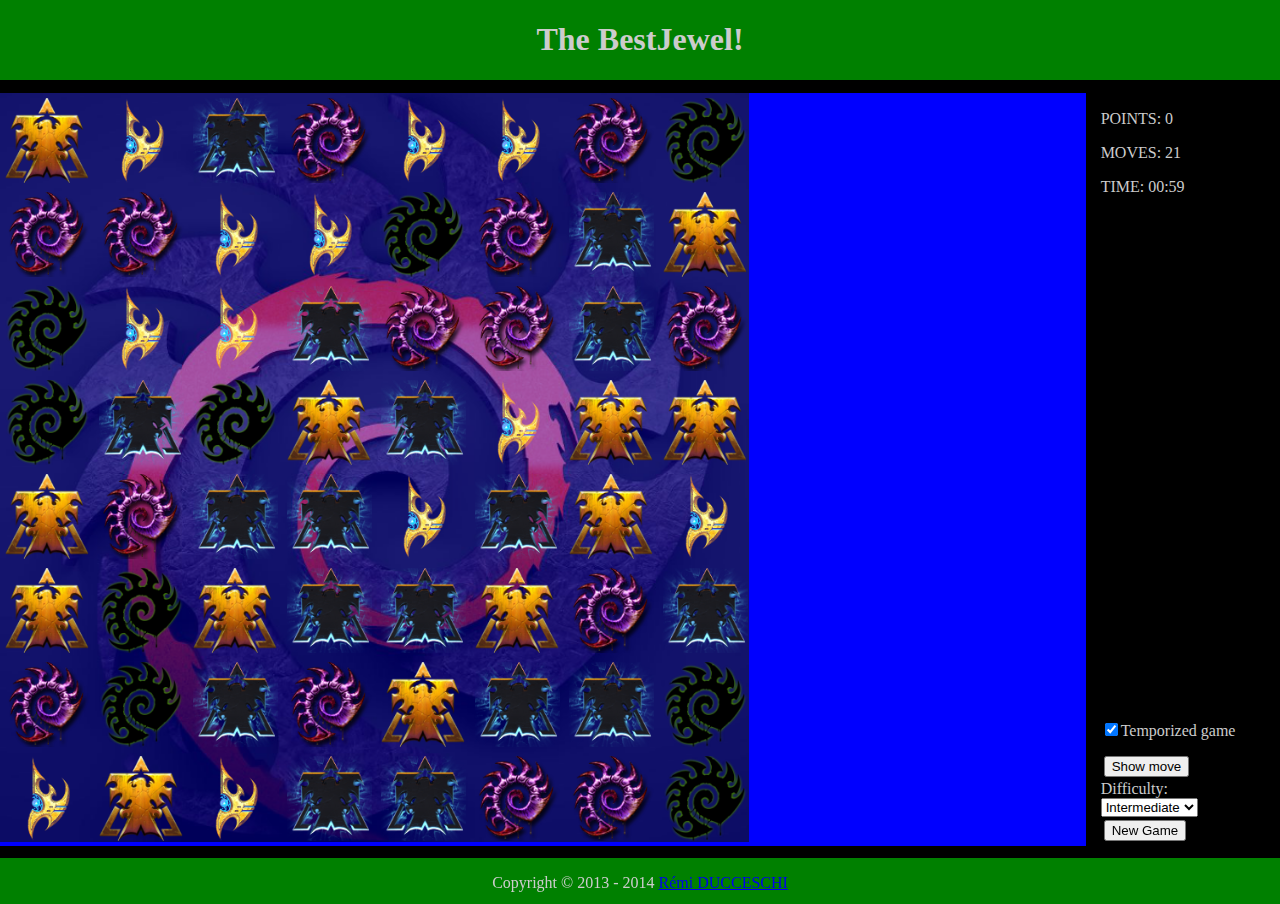
<file: src/index.html>
<!DOCTYPE html>
<!--
BEST JEWEL is a jewel game with multiple mods.
Copyright © 2013 - 2014 Rémi DUCCESCHI
remi.ducceschi@gmail.com

This file is part of Best Jewel.

Best Jewel is free software: you can redistribute it and/or modify
it under the terms of the GNU General Public License as published by
the Free Software Foundation, either version 3 of the License, or
(at your option) any later version.

This program is distributed in the hope that it will be useful,
but WITHOUT ANY WARRANTY; without even the implied warranty of
MERCHANTABILITY or FITNESS FOR A PARTICULAR PURPOSE.  See the
GNU General Public License for more details.

You should have received a copy of the GNU General Public License
along with this program.  If not, see <http://www.gnu.org/licenses/>.
-->
<html>
<head>
<meta charset="utf-8">
<title>Best Jewel</title>
<meta name="author" content="Rémi Ducceschi">
<meta name="application-name" content="Best Jewel game">
<meta name="viewport" content="height=device-height, width=device-width" />
<link rel="stylesheet" href="style/style.css" />
</head>
<body>
<header class="uneditable">
	<h1>The BestJewel!</h1>
</header>

<div id="content" class="uneditable">
<section id="main" class="editable">
<!-- 	<canvas id="mainGame" width="600" height="600" tabindex="1">The game cannot be launched on your computer.</canvas> -->
</section>

<div id="menus" class="uneditable">
<aside id="display" class="editable">
	<p id="points">POINTS</p>
	<p id="moves">MOVES</p>
	<p id="time">TIME</p>
</aside>
<nav id="menu" class="editable">
	<p><input type="checkbox" name="isTempo" id="isTempo" checked /><label for="isTempo">Temporized game</label></p>
	<button type="button" id="help">Show move</button>
	<label for="difficulty">Difficulty: </label>
	<select name="difficulty" id="difficulty">
		<option value="TEST">Test</option>
		<option value="VERYEASY">Very easy</option>
		<option value="EASY">Easy</option>
		<option value="INTERMEDIATE" selected>Intermediate</option>
		<option value="HARD">Hard</option>
		<option value="VERYHARD">Very hard</option>
	</select>
	<button type="button" id="restart">New Game</button>
</nav>
</div><!-- menus -->
</div><!-- content -->

<footer class="uneditable">
	<p>Copyright © 2013 - 2014 <a href="mailto:remi.ducceschi@gmail.com" title="contact">Rémi DUCCESCHI</a></p>
</footer>

	<script src="js/Grid.js"></script>
	<script src="js/Diamond.js"></script>
	<script src="js/VisualGrid.js"></script>
	<script src="js/AbstractGame.js"></script>
	<script src="js/StandardGame.js"></script>
	<script>
//		(function()
//		{"use strict";
			var date = new Date(), game, context, button, list, check;
			var canvas = document.createElement("canvas"), sec = document.querySelector("#main");
			canvas.appendChild(document.createTextNode("Sorry, the game cannot be launched on your computer."));
			canvas.width = Math.min(sec.offsetHeight, sec.offsetWidth);
			canvas.height = canvas.width;
			canvas.style.background = "url(style/images/background2.png) no-repeat center";
			canvas.style.backgroundSize = "100% 100%";
			canvas.addEventListener("contextmenu", function(e) { e.preventDefault(); });
			sec.appendChild(canvas);

			context = canvas.getContext("2d");
			if (!context)
			{
				alert("Impossible de récupérer le context");
//				return;
			}

			game = new StandardGame(context);
			game.difficulty = DIFFICULTY.INTERMEDIATE;
			game.isTempo = true;
			game.setHTMLPoints(document.querySelector("#points"));
			game.setHTMLMoves(document.querySelector("#moves"));
			game.setHTMLTime(document.querySelector("#time"));
			game.addEventListener("gameReady", function() { if (!game.isRunning()) game.newGame(); });
			game.addEventListener("gameFinished", function() { alert("game finished"); game.newGame(); });

			list = document.querySelector("#difficulty");
			list.addEventListener("change", function() {
				game.endGame();
				game.difficulty = DIFFICULTY[list.options[list.selectedIndex].value];
				game.newGame(true);
			});
			check = document.querySelector("#isTempo");
			check.addEventListener("change", function() {
				game.endGame();
				game.isTempo = check.checked;
				game.newGame(true);
			});

			button = document.querySelector("#help");
			button.addEventListener("click", game.findMove);
			button = document.querySelector("#restart");
			button.addEventListener("click", function() { game.endGame(); game.newGame(true); });

			window.addEventListener("resize", function() {
				var size = Math.min(sec.offsetWidth, sec.offsetHeight);

				do
				{
					game.resize(size);
					size = Math.min(sec.offsetWidth, sec.offsetHeight);
				} while (canvas.height > size);
			});

			if (!game.isRunning() && game.isReady())
				game.newGame();

			console.log(Date.now() - date + " ms");
//		})();
	</script>
</body>
</html>
</file>
<file: src/style/style.css>
/*
BEST JEWEL is a jewel game with multiple mods.
Copyright © 2013 - 2014 Rémi DUCCESCHI
remi.ducceschi@gmail.com

This file is part of Best Jewel.

Best Jewel is free software: you can redistribute it and/or modify
it under the terms of the GNU General Public License as published by
the Free Software Foundation, either version 3 of the License, or
(at your option) any later version.

This program is distributed in the hope that it will be useful,
but WITHOUT ANY WARRANTY; without even the implied warranty of
MERCHANTABILITY or FITNESS FOR A PARTICULAR PURPOSE.  See the
GNU General Public License for more details.

You should have received a copy of the GNU General Public License
along with this program.  If not, see <http://www.gnu.org/licenses/>.
*/

html, body
{
	height: 100%;
	margin: 0;
	padding: 0;
}

body
{
	display: flex;
	flex-flow: column;
	background-color: black;
	color: #CCC;
}

header, footer
{
	flex-grow: 0;
	text-align: center;
	background-color: green;
}

header
{
	margin-bottom: 1%;
}

footer
{
	margin-top: 1%;
}

#content
{
	flex-grow: 1;
	display: flex;
	flex-flow: row;
}

section, #menus
{
	vertical-align: middle;
}

section
{
	flex-grow: 1;
	background-color: blue;
}

#menus
{
	flex-grow: 0;
	display: flex;
	flex-flow: column;
}

aside, nav
{
	padding: 1%;
}

aside
{
	flex-grow: 1;
}

button
{
	display: block;
	margin: 3px;
}

@media (min-aspect-ratio: 1/1) /* width >= height (landscape) */
{
	body
	{
		flex-flow: column;
	}

	#content
	{
		flex-flow: row;
	}

	#menus
	{
		flex-flow: column;
		margin: 0;
		margin-left: 1%;
		margin-right: 1%;
	}
}

@media (max-aspect-ratio: 1/1) /* width <= height (portrait) */
{
	body
	{
		flex-flow: column;
	}

	#content
	{
		flex-flow: column;
	}

	#menus
	{
		flex-flow: row;
		margin: 0;
	}
}
</file>
